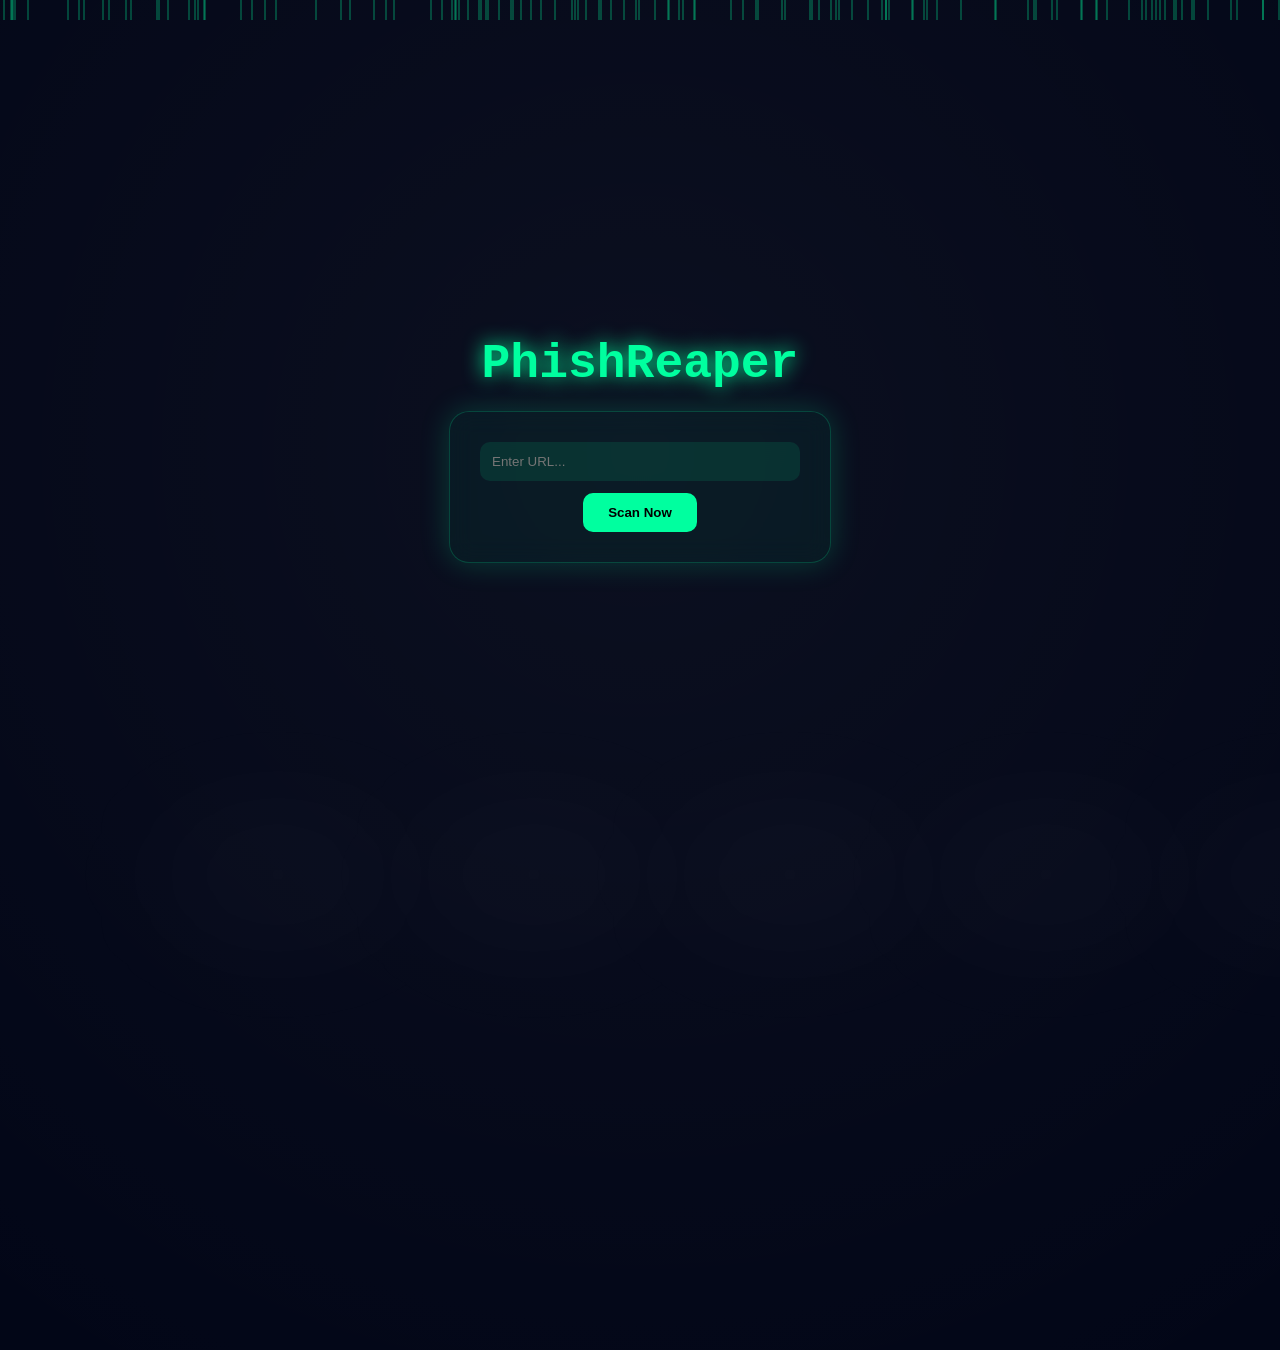
<file: index.html>
<!DOCTYPE html>
<html lang="en">

<head>
    <meta charset="UTF-8">
    <title>PhishReaper</title>

    <style>
        * {
            margin: 0;
            padding: 0;
            box-sizing: border-box;
        }

        html,
        body {
            height: 100%;
            overflow: hidden;
        }

        body {
            display: grid;
            place-items: center;
            background: #020617;
            font-family: 'Consolas', monospace;
            color: #00ff9f;
        }

        /* 🌫️ BACKGROUND FOG */
        body::before {
            content: "";
            position: absolute;
            width: 200%;
            height: 200%;
            background: radial-gradient(circle, rgba(255, 255, 255, 0.04), transparent 70%);
            animation: fogMove 30s linear infinite;
        }

        @keyframes fogMove {
            from {
                transform: translate(0, 0);
            }

            to {
                transform: translate(-300px, -300px);
            }
        }

        /* 🌫️ CLEAR SMOKE */
        .smoke-container {
            position: fixed;
            bottom: 0;
            width: 100%;
            height: 50%;
            pointer-events: none;
            z-index: 1;
        }

        .smoke {
            position: absolute;
            bottom: -50px;
            width: 300px;
            height: 150px;
            background: radial-gradient(ellipse at center,
                    rgba(255, 255, 255, 0.04),
                    rgba(255, 255, 255, 0.02),
                    transparent);
            border-radius: 50%;
            filter: blur(60px);
            animation: smokeRise 15s ease-in-out infinite;
        }

        .smoke:nth-child(1) {
            left: 10%;
        }

        .smoke:nth-child(2) {
            left: 30%;
        }

        .smoke:nth-child(3) {
            left: 50%;
        }

        .smoke:nth-child(4) {
            left: 70%;
        }

        .smoke:nth-child(5) {
            left: 90%;
        }

        @keyframes smokeRise {
            0% {
                transform: translateY(0) scale(1);
                opacity: 0.15;
            }

            50% {
                opacity: 0.25;
            }

            100% {
                transform: translateY(-400px) scale(1.5);
                opacity: 0;
            }
        }

        /* 🌧️ RAIN */
        .rain {
            position: fixed;
            width: 100%;
            height: 100%;
        }

        .drop {
            position: absolute;
            width: 2px;
            height: 20px;
            background: rgba(0, 255, 159, 0.25);
            animation: fall linear infinite;
        }

        @keyframes fall {
            to {
                transform: translateY(100vh);
            }
        }

        /* ⚡ LIGHTNING */
        #lightningCanvas {
            position: fixed;
            top: 0;
            left: 0;
            width: 100%;
            height: 100%;
            pointer-events: none;
            z-index: 2;
        }

        /* 📳 SHAKE */
        .shake {
            animation: shake 0.3s;
        }

        @keyframes shake {
            0% {
                transform: translate(0, 0);
            }

            25% {
                transform: translate(4px, -4px);
            }

            50% {
                transform: translate(-4px, 4px);
            }

            75% {
                transform: translate(4px, 4px);
            }

            100% {
                transform: translate(0, 0);
            }
        }

        /* 💎 UI */
        .container {
            z-index: 3;
            text-align: center;
        }

        h1 {
            font-size: 3rem;
            text-shadow: 0 0 20px #00ff9f;
            margin-bottom: 20px;
        }

        .card {
            padding: 30px;
            border-radius: 20px;
            background: rgba(0, 255, 159, 0.05);
            backdrop-filter: blur(12px);
            border: 1px solid rgba(0, 255, 159, 0.2);
            box-shadow: 0 0 30px rgba(0, 255, 159, 0.2);

            display: flex;
            flex-direction: column;
            gap: 12px;
            align-items: center;
        }

        input {
            width: 320px;
            padding: 12px;
            border-radius: 10px;
            border: none;
            background: rgba(0, 255, 159, 0.1);
            color: #00ff9f;
        }

        button {
            padding: 12px 25px;
            border: none;
            border-radius: 10px;
            background: #00ff9f;
            color: black;
            font-weight: bold;
            cursor: pointer;
        }

        button:hover {
            transform: scale(1.1);
            box-shadow: 0 0 20px #00ff9f;
        }

        .result-box {
            margin-top: 15px;
            padding: 15px;
            border-radius: 10px;
            display: none;
        }

        .safe {
            border: 1px solid #00ff9f;
        }

        .phishing {
            border: 1px solid red;
            color: red;
        }
    </style>
</head>

<body>

    <div class="rain" id="rain"></div>

    <div class="smoke-container">
        <span class="smoke"></span>
        <span class="smoke"></span>
        <span class="smoke"></span>
        <span class="smoke"></span>
        <span class="smoke"></span>
    </div>

    <canvas id="lightningCanvas"></canvas>

    <div class="container">
        <h1>PhishReaper</h1>

        <div class="card">
            <input type="text" id="urlInput" placeholder="Enter URL...">
            <button onclick="checkURL()">Scan Now</button>

            <div id="resultBox" class="result-box">
                <h2 id="result"></h2>
                <p id="confidence"></p>
                <p id="details"></p>
            </div>
        </div>
    </div>

    <script>

        /* 🌧️ RAIN */
        const rain = document.getElementById("rain");
        for (let i = 0; i < 120; i++) {
            let d = document.createElement("div");
            d.classList.add("drop");
            d.style.left = Math.random() * 100 + "vw";
            d.style.animationDuration = (Math.random() + 0.5) + "s";
            rain.appendChild(d);
        }

        /* ⚡ LIGHTNING */
        const canvas = document.getElementById("lightningCanvas");
        const ctx = canvas.getContext("2d");

        canvas.width = window.innerWidth;
        canvas.height = window.innerHeight;

        function drawLightning() {
            ctx.clearRect(0, 0, canvas.width, canvas.height);

            ctx.strokeStyle = "white";
            ctx.lineWidth = 2;

            let x = Math.random() * canvas.width;
            let y = 0;

            ctx.beginPath();
            ctx.moveTo(x, y);

            while (y < canvas.height) {
                x += (Math.random() - 0.5) * 30;
                y += Math.random() * 20;
                ctx.lineTo(x, y);
            }

            ctx.stroke();

            setTimeout(() => ctx.clearRect(0, 0, canvas.width, canvas.height), 120);

            document.body.classList.add("shake");
            setTimeout(() => document.body.classList.remove("shake"), 200);
        }

        setInterval(() => {
            if (Math.random() > 0.7) {
                drawLightning();
            }
        }, 2000);

        /* 🔘 BUTTON */
        async function checkURL() {
            const url = document.getElementById("urlInput").value;

            if (!url) {
                alert("Enter URL bro 😅");
                return;
            }

            const res = await fetch("/predict", {
                method: "POST",
                headers: { "Content-Type": "application/json" },
                body: JSON.stringify({ url: url })
            });

            const data = await res.json();

            const box = document.getElementById("resultBox");
            box.style.display = "block";

            document.getElementById("result").innerText = data.result;
            document.getElementById("confidence").innerText = "Confidence: " + data.confidence + "%";
            document.getElementById("details").innerText = data.details;

            if (data.result === "Phishing") {
                box.className = "result-box phishing";
            } else {
                box.className = "result-box safe";
            }
        }
    </script>

</body>

</html>
</file>
